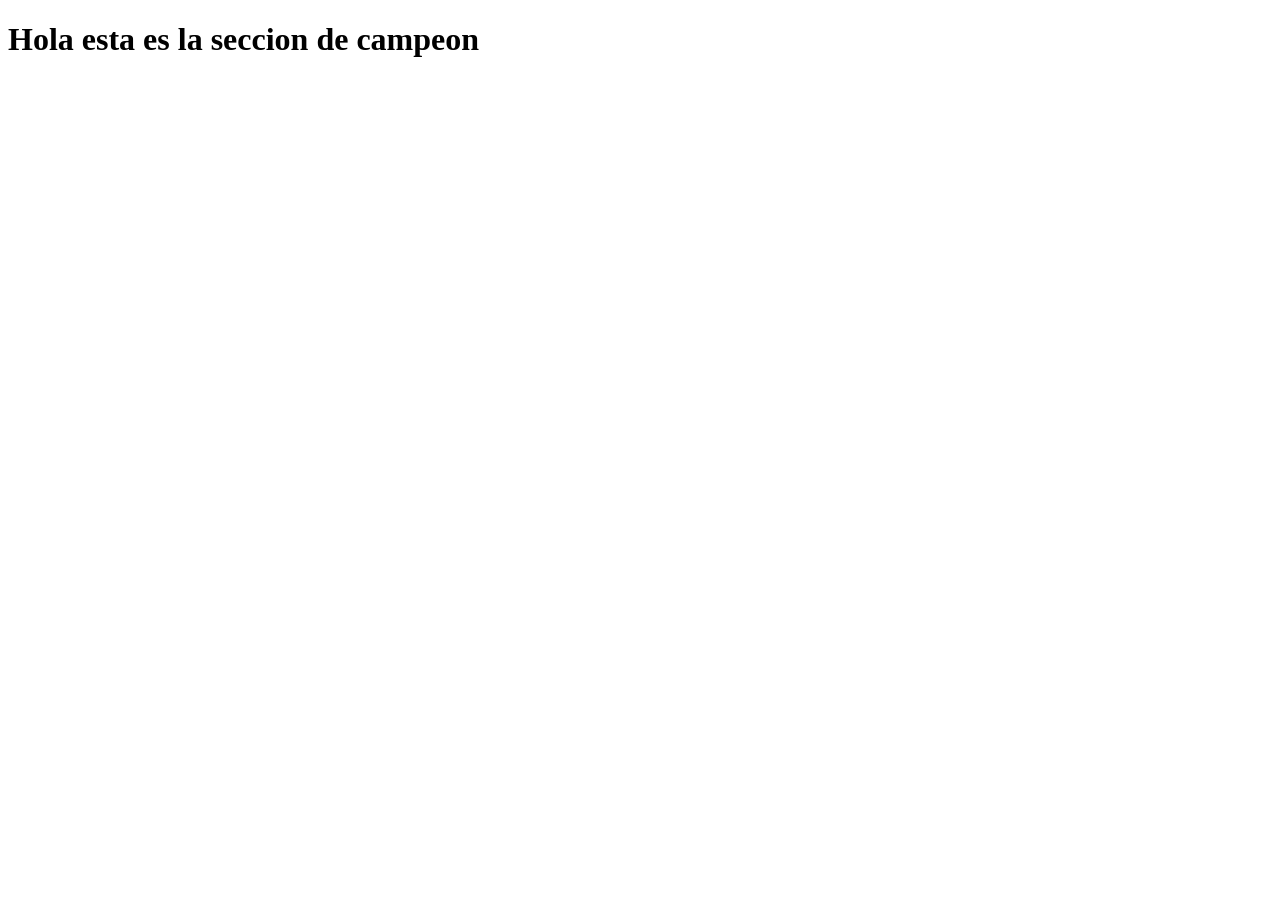
<file: campeon.html>
<!DOCTYPE html>
<html lang="en">
<head>
    <meta charset="UTF-8">
    <meta name="viewport" content="width=device-width, initial-scale=1.0">
    <title>Document</title>
</head>
<body>
    <h1>Hola esta es la seccion de campeon</h1>
</body>
</html>
</file>
